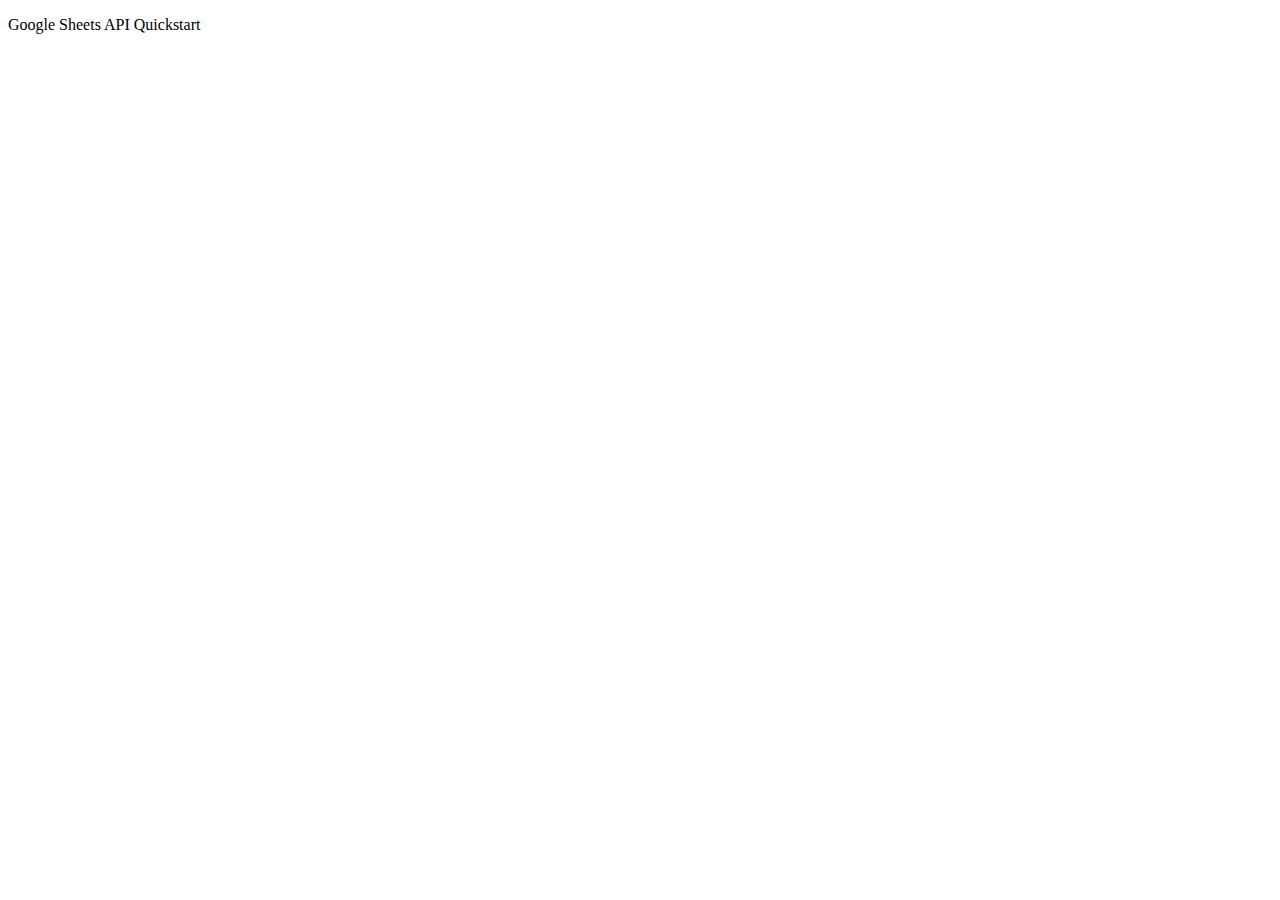
<file: index.html>
<!DOCTYPE html>
<html>
  <head>
    <title>Google Sheets API Quickstart</title>
    <meta charset="utf-8" />
  </head>
  <body>
    <p>Google Sheets API Quickstart</p>

    <!--Add buttons to initiate auth sequence and sign out-->
    <button id="authorize_button" style="display: none;">Authorize</button>
    <button id="signout_button" style="display: none;">Sign Out</button>

    <pre id="content" style="white-space: pre-wrap;"></pre>

    <script type="text/javascript">
      // Client ID and API key from the Developer Console
      var CLIENT_ID = '682607066959-hn7o5jausircioknqeesuad48fev7jni.apps.googleusercontent.com';
      var API_KEY = 'AIzaSyCPczSDugroh5FZeRlbdzstPUeDETm4W-E';

      // Array of API discovery doc URLs for APIs used by the quickstart
      var DISCOVERY_DOCS = ["https://sheets.googleapis.com/$discovery/rest?version=v4"];

      // Authorization scopes required by the API; multiple scopes can be
      // included, separated by spaces.
      var SCOPES = "https://www.googleapis.com/auth/spreadsheets.readonly";

      var authorizeButton = document.getElementById('authorize_button');
      var signoutButton = document.getElementById('signout_button');

      /**
       *  On load, called to load the auth2 library and API client library.
       */
      function handleClientLoad() {
        gapi.load('client:auth2', initClient);
      }

      /**
       *  Initializes the API client library and sets up sign-in state
       *  listeners.
       */
      function initClient() {
        gapi.client.init({
          apiKey: API_KEY,
          clientId: CLIENT_ID,
          discoveryDocs: DISCOVERY_DOCS,
          scope: SCOPES
        }).then(function () {
          // Listen for sign-in state changes.
          gapi.auth2.getAuthInstance().isSignedIn.listen(updateSigninStatus);

          // Handle the initial sign-in state.
          updateSigninStatus(gapi.auth2.getAuthInstance().isSignedIn.get());
          authorizeButton.onclick = handleAuthClick;
          signoutButton.onclick = handleSignoutClick;
        }, function(error) {
          appendPre(JSON.stringify(error, null, 2));
        });
      }

      /**
       *  Called when the signed in status changes, to update the UI
       *  appropriately. After a sign-in, the API is called.
       */
      function updateSigninStatus(isSignedIn) {
        if (isSignedIn) {
          authorizeButton.style.display = 'none';
          signoutButton.style.display = 'block';
          listMajors();
        } else {
          authorizeButton.style.display = 'block';
          signoutButton.style.display = 'none';
        }
      }

      /**
       *  Sign in the user upon button click.
       */
      function handleAuthClick(event) {
        gapi.auth2.getAuthInstance().signIn();
      }

      /**
       *  Sign out the user upon button click.
       */
      function handleSignoutClick(event) {
        gapi.auth2.getAuthInstance().signOut();
      }

      /**
       * Append a pre element to the body containing the given message
       * as its text node. Used to display the results of the API call.
       *
       * @param {string} message Text to be placed in pre element.
       */
      function appendPre(message) {
        var pre = document.getElementById('content');
        var textContent = document.createTextNode(message + '\n');
        pre.appendChild(textContent);
      }

      /**
       * Print the names and majors of students in a sample spreadsheet:
       * https://docs.google.com/spreadsheets/d/1BxiMVs0XRA5nFMdKvBdBZjgmUUqptlbs74OgvE2upms/edit
       */
      function listMajors() {
        gapi.client.sheets.spreadsheets.values.get({
          spreadsheetId: '1BxiMVs0XRA5nFMdKvBdBZjgmUUqptlbs74OgvE2upms',
          range: 'Class Data!A2:E',
        }).then(function(response) {
          var range = response.result;
          if (range.values.length > 0) {
            appendPre('Name, Major:');
            for (i = 0; i < range.values.length; i++) {
              var row = range.values[i];
              // Print columns A and E, which correspond to indices 0 and 4.
              appendPre(row[0] + ', ' + row[4]);
            }
          } else {
            appendPre('No data found.');
          }
        }, function(response) {
          appendPre('Error: ' + response.result.error.message);
        });
      }
      gapi.client.sheets.spreadsheets.values.get({
  spreadsheetId: "1tHYvHKLrpmL9EBVnTvqT0ExWWENbynywYoI_ccsl7E8",
  range: "Sheet1!A1:B2"
}).then((response) => {
  var result = response.result;
  var numRows = result.values ? result.values.length : 0;
  console.log(`${numRows} rows retrieved.`);
});
    </script>

    <script async defer src="https://apis.google.com/js/api.js"
      onload="this.onload=function(){};handleClientLoad()"
      onreadystatechange="if (this.readyState === 'complete') this.onload()">
    </script>
  </body>
</html>
</file>
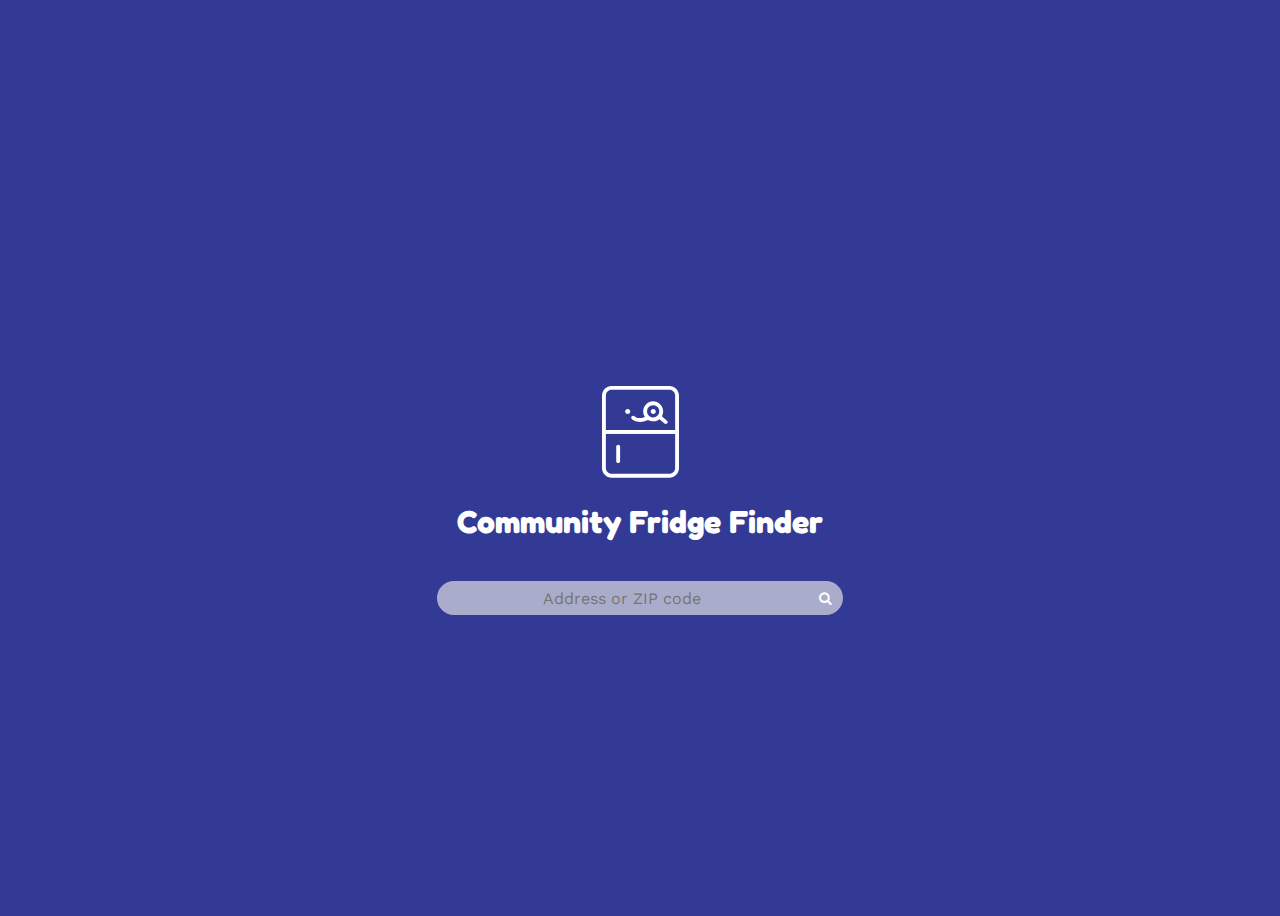
<file: fridge.html>
<!DOCTYPE HTML>
<html>
<head>
    <title> Find Your Fridge</title>
    <link rel="stylesheet" href="fridge.css">
    <link rel="stylesheet" href="https://cdnjs.cloudflare.com/ajax/libs/font-awesome/4.7.0/css/font-awesome.min.css">
    <script src="fridgeScript.js"></script>
</head>
<body>
<div class="wrapper">
  <svg width="77" height="92" viewBox="0 0 77 92" fill="none" xmlns="http://www.w3.org/2000/svg">
    <path fill-rule="evenodd" clip-rule="evenodd" d="M67.3448 3.86207H9.65517C6.45573 3.86207 3.86207 6.45573 3.86207 9.65517V43.931H73.1379V9.65517C73.1379 6.45573 70.5443 3.86207 67.3448 3.86207ZM9.65517 0C4.32277 0 0 4.32277 0 9.65517V47.7931H77V9.65517C77 4.32277 72.6772 0 67.3448 0H9.65517Z" fill="white"/>
    <path fill-rule="evenodd" clip-rule="evenodd" d="M73.1379 47.7931H3.86207V82.069C3.86207 85.2684 6.45573 87.8621 9.65517 87.8621H67.3448C70.5443 87.8621 73.1379 85.2684 73.1379 82.069V47.7931ZM0 43.931V82.069C0 87.4014 4.32277 91.7241 9.65517 91.7241H67.3448C72.6772 91.7241 77 87.4014 77 82.069V43.931H0Z" fill="white"/>
    <path d="M28.2413 25.4655C28.2413 26.8653 27.1066 28 25.7068 28C24.3071 28 23.1724 26.8653 23.1724 25.4655C23.1724 24.0658 24.3071 22.931 25.7068 22.931C27.1066 22.931 28.2413 24.0658 28.2413 25.4655Z" fill="white"/>
    <path d="M53.7994 25.4655C53.7994 26.8653 52.6647 28 51.265 28C49.8652 28 48.7305 26.8653 48.7305 25.4655C48.7305 24.0658 49.8652 22.931 51.265 22.931C52.6647 22.931 53.7994 24.0658 53.7994 25.4655Z" fill="white"/>
    <path fill-rule="evenodd" clip-rule="evenodd" d="M16.1722 58.6552C17.2387 58.6552 18.1033 59.5197 18.1033 60.5862V75.1896C18.1033 76.2561 17.2387 77.1207 16.1722 77.1207C15.1058 77.1207 14.2412 76.2561 14.2412 75.1896V60.5862C14.2412 59.5197 15.1058 58.6552 16.1722 58.6552Z" fill="white"/>
    <path fill-rule="evenodd" clip-rule="evenodd" d="M32.5376 30.3505C31.8119 29.5868 30.605 29.5452 29.8283 30.2622C29.0446 30.9855 28.9958 32.2072 29.7191 32.9909L31.1381 31.6811C29.7191 32.9909 29.7199 32.9917 29.7206 32.9924L29.7221 32.9941L29.7252 32.9975L29.7322 33.0049C29.7371 33.0102 29.7427 33.016 29.7488 33.0224C29.761 33.0351 29.7755 33.0501 29.7924 33.0671C29.8261 33.1011 29.8693 33.1435 29.9221 33.1928C30.0276 33.2914 30.1716 33.4184 30.3554 33.5637C30.7229 33.8542 31.2503 34.2188 31.9461 34.5759C33.3465 35.2945 35.397 35.9656 38.1381 35.9656C40.8721 35.9656 43.0444 35.2982 44.5477 34.6165C45.2984 34.276 45.884 33.9314 46.293 33.6625C46.4978 33.5279 46.6591 33.4118 46.7755 33.324C46.8338 33.28 46.8809 33.2431 46.9167 33.2144C46.9347 33.2 46.9498 33.1877 46.962 33.1776C46.9681 33.1726 46.9736 33.1681 46.9783 33.1641L46.9848 33.1586L46.9877 33.1562L46.989 33.1551C46.9897 33.1545 46.9903 33.154 45.7861 31.7337L46.9903 33.154C47.8038 32.4643 47.9041 31.2458 47.2144 30.4323C46.5279 29.6226 45.3174 29.5194 44.504 30.1987C44.5034 30.1992 44.5026 30.1999 44.5016 30.2006C44.4944 30.2064 44.4772 30.22 44.4501 30.2405C44.3959 30.2813 44.3026 30.3491 44.1717 30.4352C43.9094 30.6076 43.4993 30.8513 42.9526 31.0992C41.8611 31.5942 40.2316 32.1035 38.1381 32.1035C36.0515 32.1035 34.6021 31.5979 33.7094 31.1398C33.2586 30.9085 32.9412 30.6847 32.7505 30.534C32.6552 30.4586 32.5918 30.4017 32.5596 30.3717C32.5485 30.3613 32.5412 30.3541 32.5376 30.3505ZM44.4951 30.2062L44.4951 30.2062L44.4951 30.2062Z" fill="white"/>
    <path fill-rule="evenodd" clip-rule="evenodd" d="M47.4388 30.195C50.1175 32.2571 53.9606 31.7572 56.0226 29.0785C58.0847 26.3999 57.5848 22.5568 54.9062 20.4947C52.2275 18.4326 48.3844 18.9325 46.3223 21.6112C44.2603 24.2898 44.7601 28.1329 47.4388 30.195ZM45.0829 33.2553C49.4518 36.6185 55.7198 35.8032 59.0829 31.4344C62.4461 27.0656 61.6309 20.7975 57.262 17.4344C52.8932 14.0712 46.6252 14.8865 43.262 19.2553C39.8989 23.6241 40.7141 29.8922 45.0829 33.2553Z" fill="white"/>
    <path fill-rule="evenodd" clip-rule="evenodd" d="M57.1433 30.5848C57.8292 29.7681 59.0473 29.6621 59.8639 30.348L64.9803 34.6452C65.7969 35.3311 65.9029 36.5491 65.217 37.3658C64.5311 38.1824 63.313 38.2884 62.4964 37.6025L57.3801 33.3054C56.5634 32.6195 56.4574 31.4014 57.1433 30.5848Z" fill="white"/>
    </svg>    
    <h1 class="title">Community Fridge Finder</h1>
    <div class="searchClass">
    <input class="inputClass" id="input1" type="text" placeholder="Address or ZIP code">  
    <button class="searchButton" type="submit" onclick="displayFridgeLocations()"><i class="fa fa-search"></i></button>
      </div>
      <div id ="fridges"></div>
      <!-- 
      <div class="card">
        <div class="cardText1">
          <p id="title">Fridge Name</p>
          <p>Distance<br>
          Address<br>
          Website
          </p>
        </div>
        -->

      </div>
    </div>
    </body>
    </html>
</file>
<file: fridge.css>
@import url('https://fonts.googleapis.com/css2?family=Fredoka+One&display=swap');
@import url('https://fonts.googleapis.com/css2?family=Work+Sans:wght@400;700&display=swap');
.title {
  text-align: center;
  margin: 0 0 20px;
  font-size: 2rem;
  font-weight: 700;
  font-family: 'Fredoka One', sans-serif;
  padding: 20px;
}

input {
  height: 100%;
  width: 100%;
  border: none;
  background-color: #aaaccb;
  color: #fefefe;
  outline: none;
  font-size: 1rem;
  display: flex;
  position: relative;
}

.wrapper {
  position: relative;
  height: 16vh;
  color: white;
  text-align: center;
}

body {
  background-color: #333a95;
  display: grid;
  place-items: center;
  height: 100vh;
  font-family: 'Open Sans', sans-serif;
}

.searchButton {
  border-radius: 0 25px 25px 0;
  cursor: pointer;
  background-color: #aaaccb;
  width: 40px;
  height: 34px;
  text-align: center;
  color: #fff;
  border: #aaaccb;
}

.searchButton:hover {
  background-color: green;
}

.searchClass {
  width: 100%;
  position: relative;
  display: flex;
}

#input1 {
  text-align: center;
}

.inputClass {
  width: 100%;
  border: 2px solid #aaaccb;
  padding: 5px;
  height: 20px;
  border-radius: 25px 0 0 25px;
  outline: none;
  color: #9DBFAF;
  font-family: 'Work Sans', sans-serif;
}

.card {
  background: #aaaccb;
  border-radius: 25px;
  display: inline-block;
  height: 120px;
  position: relative;
  width: 100%;
  margin-top: 1rem;
}
.cardText1 {
  font-family: 'Work Sans', sans-serif;
  color: #1E2140;
}
.cardTitle {
  font-family: 'Work Sans', sans-serif;
  font-weight: 700;
}
</file>
